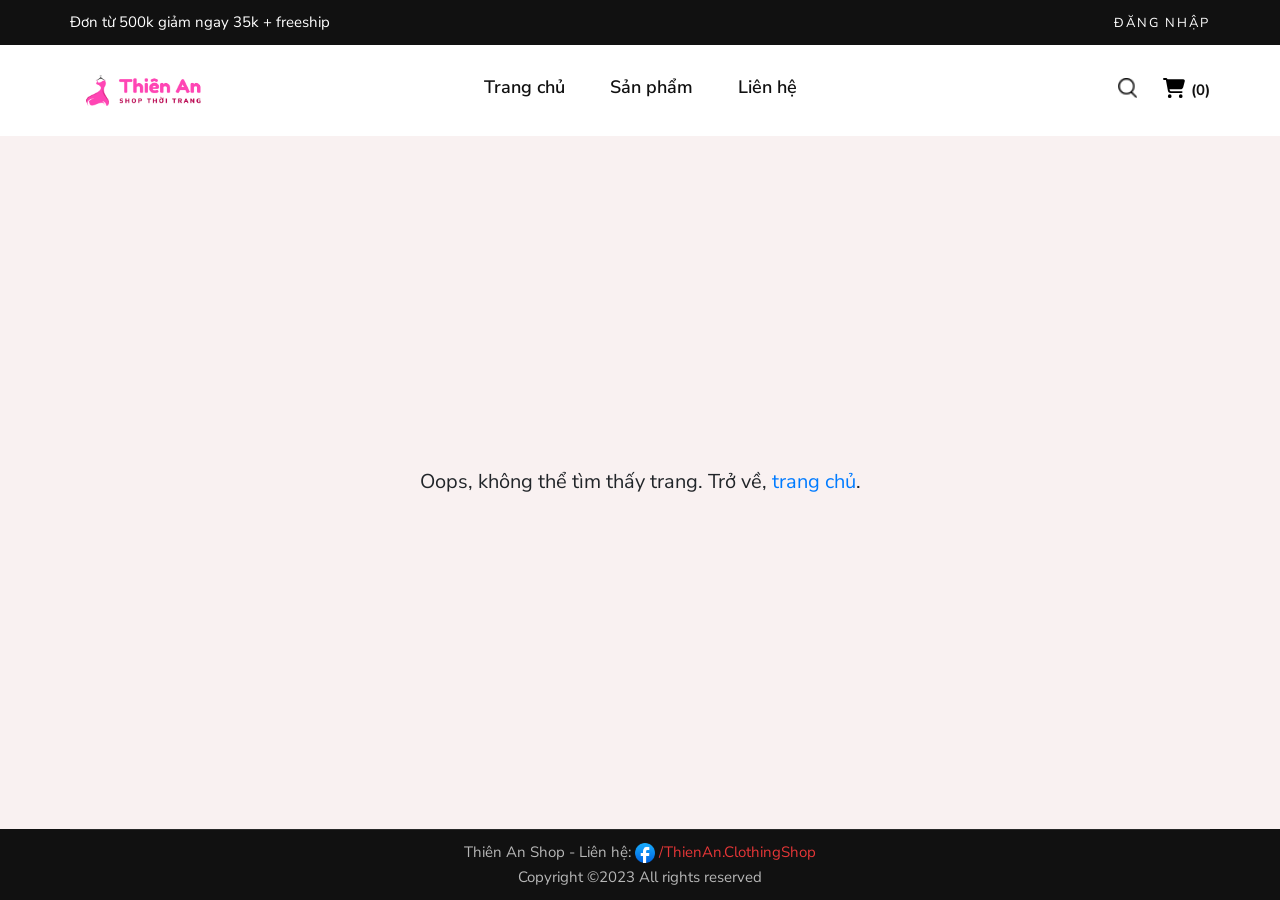
<file: index.html>
<!DOCTYPE html>
<html lang="en">
  <head>
    <meta charset="UTF-8">
    <link rel="icon" href="/icon.svg">
    <meta name="viewport" content="width=device-width, initial-scale=1.0">
    <title>Thiên An Shop</title>

    <link href="https://fonts.googleapis.com/css2?family=Nunito+Sans:wght@300;400;600;700;800;900&display=swap"
        rel="stylesheet">

    
    
    
    
    
    
    <script type="module" crossorigin src="/assets/index-a5c14a1a.js"></script>
    <link rel="stylesheet" href="/assets/index-b9b2890e.css">
  </head>
  <body>
    <div id="app" ></div>
    
    
    
    
    
    
    <!-- <script type="module" src="./src/assets/js/main.js"></script> -->
    
  </body>
</html>
</file>
